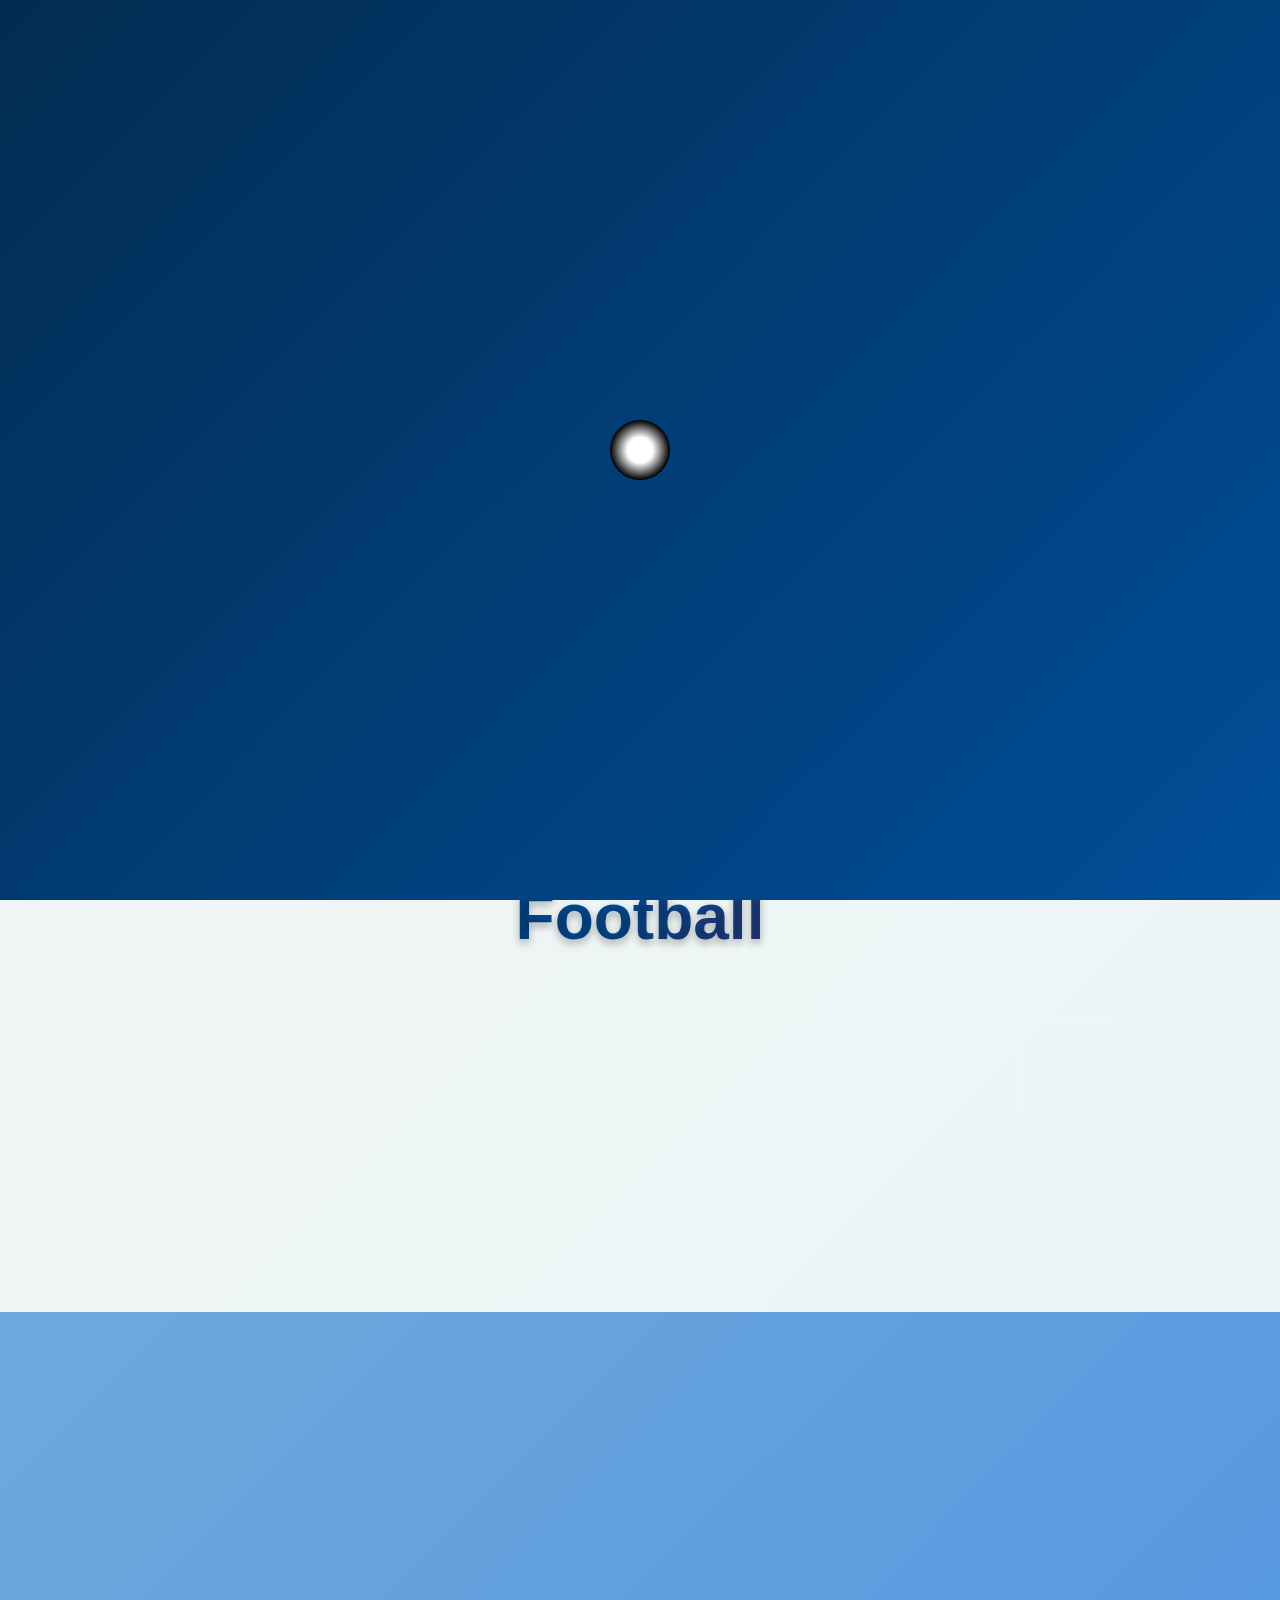
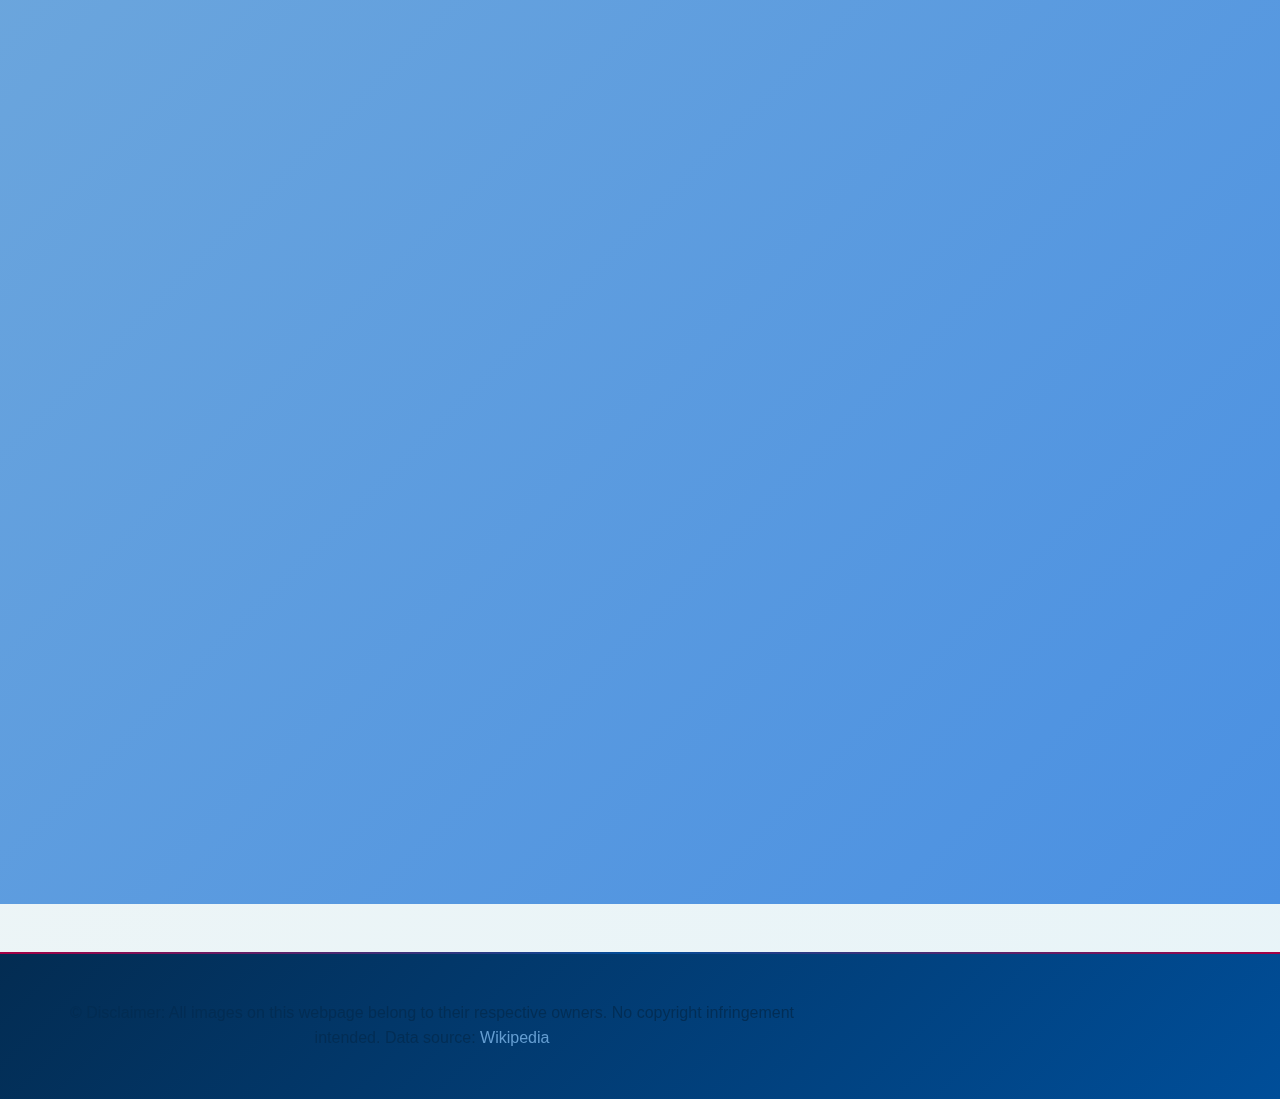
<file: index.html>
<!DOCTYPE html>
<html lang="en">
<head>
  <meta charset="UTF-8" />
  <meta name="viewport" content="width=device-width, initial-scale=1.0"/>
  <title>El Clásico - Home</title>
  <link rel="stylesheet" href="style.css">
</head>
<body>
  <div class="loading">
    <div class="loading-ball"></div>
  </div>

  <div class="scroll-indicator"></div>

  <div class="bg-animation">
    <div class="floating-ball" style="top: 10%; left: 10%; animation-delay: 0s;"></div>
    <div class="floating-ball" style="top: 20%; left: 80%; animation-delay: 2s;"></div>
    <div class="floating-ball" style="top: 70%; left: 20%; animation-delay: 4s;"></div>
    <div class="floating-ball" style="top: 80%; left: 70%; animation-delay: 6s;"></div>
    <div class="floating-ball" style="top: 30%; left: 50%; animation-delay: 8s;"></div>
  </div>

  <div class="page-transition">
    <div class="transition-text">Loading...</div>
  </div>

  <header>
    <div class="skip-to-main-content">
      <a href="#main">skip to main content</a>
    </div>
    <nav>
      <ul>
        <li><a href="index.html">Home</a></li>
        <li><a href="el_clasico_matches.html">Matches/Faceoffs</a></li>
        <li><a href="el_clasico_stats.html">Interesting Stats</a></li>
      </ul>
    </nav>
  </header>

 <div class="clickable_gallery">
    <img src="images_el_classico/image showing logos of both the clubs of the rivalry.jpg" 
         alt="image showing logos of both the clubs of the rivalry" 
         class="responsive-img">
</div>


  <h1 id="main">El Clásico: The Epic Rivalry That Defines Football</h1>

  <div id="home-content">
    <p>El Clásico, the fierce rivalry between Spain's football giants, Real Madrid and FC Barcelona, transcends mere sport. It is a clash of titans, steeped in history, passion, and drama, captivating millions around the globe. This iconic fixture is more than just a match; it is a cultural phenomenon that embodies the essence of football. From legendary players to unforgettable moments, El Clásico continues to write new chapters in the annals of sports history, uniting fans in their love for the beautiful game. Join us as we delve into the magic and mystique of the world's most thrilling football rivalry.</p>

    <div id="gallery">
        <img src="images_el_classico/Players from both teams.jpg" alt="Players from both teams" onclick="openModal(this)">
        <img src="images_el_classico/Ronaldo and Messi rivalry.avif" alt="Ronaldo and Messi rivalry" onclick="openModal(this)">
        <img src="images_el_classico/Messi dribbling.jpg" alt="Messi dribbling" onclick="openModal(this)">
        <img src="images_el_classico/Ronaldo celebration.jpeg" alt="Ronaldo celebration" onclick="openModal(this)">
        <img src="images_el_classico/Cristiano Ronaldo wallpaper.jpg" alt="Cristiano Ronaldo wallpaper" onclick="openModal(this)">
        <img src="images_el_classico/Messi celebrating.jpg" alt="Messi celebrating" onclick="openModal(this)">
        <img src="images_el_classico/Ronaldo celebration 2.jpeg" alt="Ronaldo celebrating again" onclick="openModal(this)">
        <img src="images_el_classico/Iconic celebration.jpeg" alt="Iconic celebration" onclick="openModal(this)">
        <img src="images_el_classico/El Clasico wallpaper.jpg" alt="El Clasico wallpaper" onclick="openModal(this)">
        <img src="images_el_classico/Legends wallpaper.jpg" alt="Legends wallpaper" onclick="openModal(this)">
    </div>

  </div>

  <div id="imageModal" class="modal">
    <span class="close" onclick="closeModal()">&times;</span>
    <img class="modal-content" id="modalImage">
  </div>

  <footer>
    <p>© Disclaimer: All images on this webpage belong to their respective owners. No copyright infringement intended. Data source:
      <a href="https://en.wikipedia.org/wiki/List_of_El_Cl%C3%A1sico_matches">Wikipedia</a>
    </p>
  </footer>

  <script src="script.js"></script>
</body>
</html>
</file>
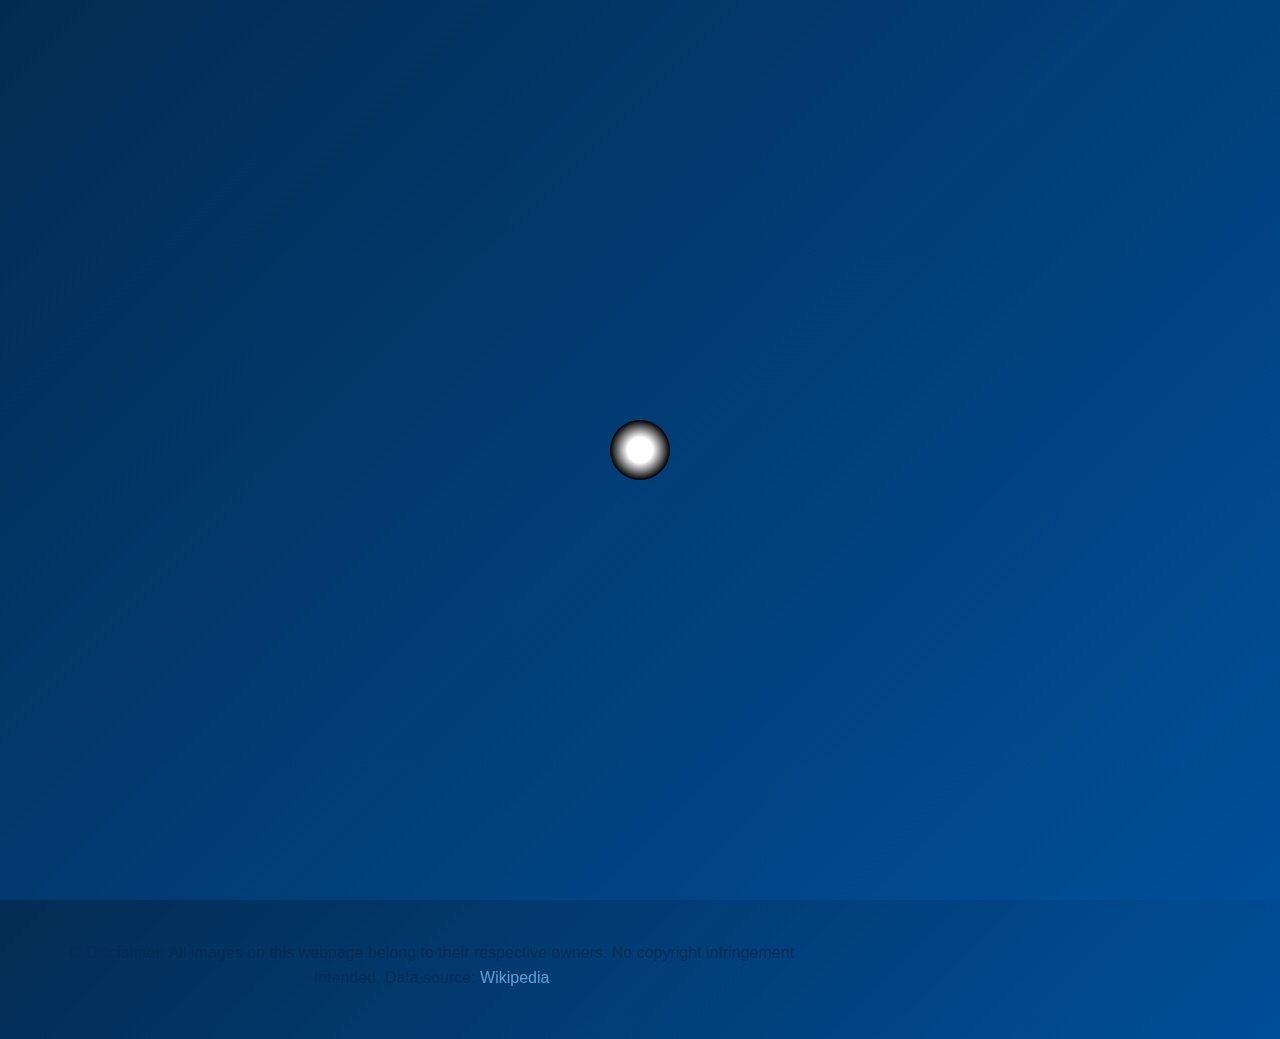
<file: el_clasico_matches.html>
<!DOCTYPE html>
<html lang="en">
<head>
  <meta charset="UTF-8" />
  <meta name="viewport" content="width=device-width, initial-scale=1.0"/>
  <title>El Clásico - Matches</title>
  <link rel="stylesheet" href="style.css">
</head>
<body>
  <div class="loading">
    <div class="loading-ball"></div>
  </div>

  <div class="scroll-indicator"></div>

  <div class="bg-animation">
    <div class="floating-ball" style="top: 10%; left: 10%; animation-delay: 0s;"></div>
    <div class="floating-ball" style="top: 20%; left: 80%; animation-delay: 2s;"></div>
    <div class="floating-ball" style="top: 70%; left: 20%; animation-delay: 4s;"></div>
    <div class="floating-ball" style="top: 80%; left: 70%; animation-delay: 6s;"></div>
    <div class="floating-ball" style="top: 30%; left: 50%; animation-delay: 8s;"></div>
  </div>

  <div class="page-transition">
    <div class="transition-text">Loading...</div>
  </div>

  <header>
    <div class="skip-to-main-content">
      <a href="#main">skip to main content</a>
    </div>
    <nav>
      <ul>
        <li><a href="index.html">Home</a></li>
        <li><a href="el_clasico_matches.html">Matches/Faceoffs</a></li>
        <li><a href="el_clasico_stats.html">Interesting Stats</a></li>
      </ul>
    </nav>
  </header>

  <h1 id="main">El Clásico: Historic Match Results</h1>

  <div id="matches-content">
    <p>A staggering 257 official competitive matches have been contested in the El Clásico rivalry, showcasing the rich history and enduring competition between Barcelona and Real Madrid. The rivalry is incredibly tight, with Real Madrid leading 105 wins to Barcelona's 100 wins, and 60 draws.</p>

    <div style="max-height: 400px; overflow-y: auto; background: rgba(255,255,255,0.1); padding: 2rem; border-radius: 10px; margin: 2rem;">
      <p><strong>Historic Match Results:</strong></p>
      <p>Barcelona 1-3 Real Madrid, 13 May 1902</p>
      <p>Barcelona 3-1 Real Madrid, 26 March 1916</p>
      <p>Barcelona 6-6 Real Madrid, 13 April 1916</p>
      <p>Barcelona 4-1 Real Madrid, 15 April 1916</p>
      <p>And many more historic encounters...</p>
    </div>
  </div>

  <footer>
    <p>© Disclaimer: All images on this webpage belong to their respective owners. No copyright infringement intended. Data source:
      <a href="https://en.wikipedia.org/wiki/List_of_El_Cl%C3%A1sico_matches">Wikipedia</a>
    </p>
  </footer>

  <script src="script.js"></script>
</body>
</html>
</file>
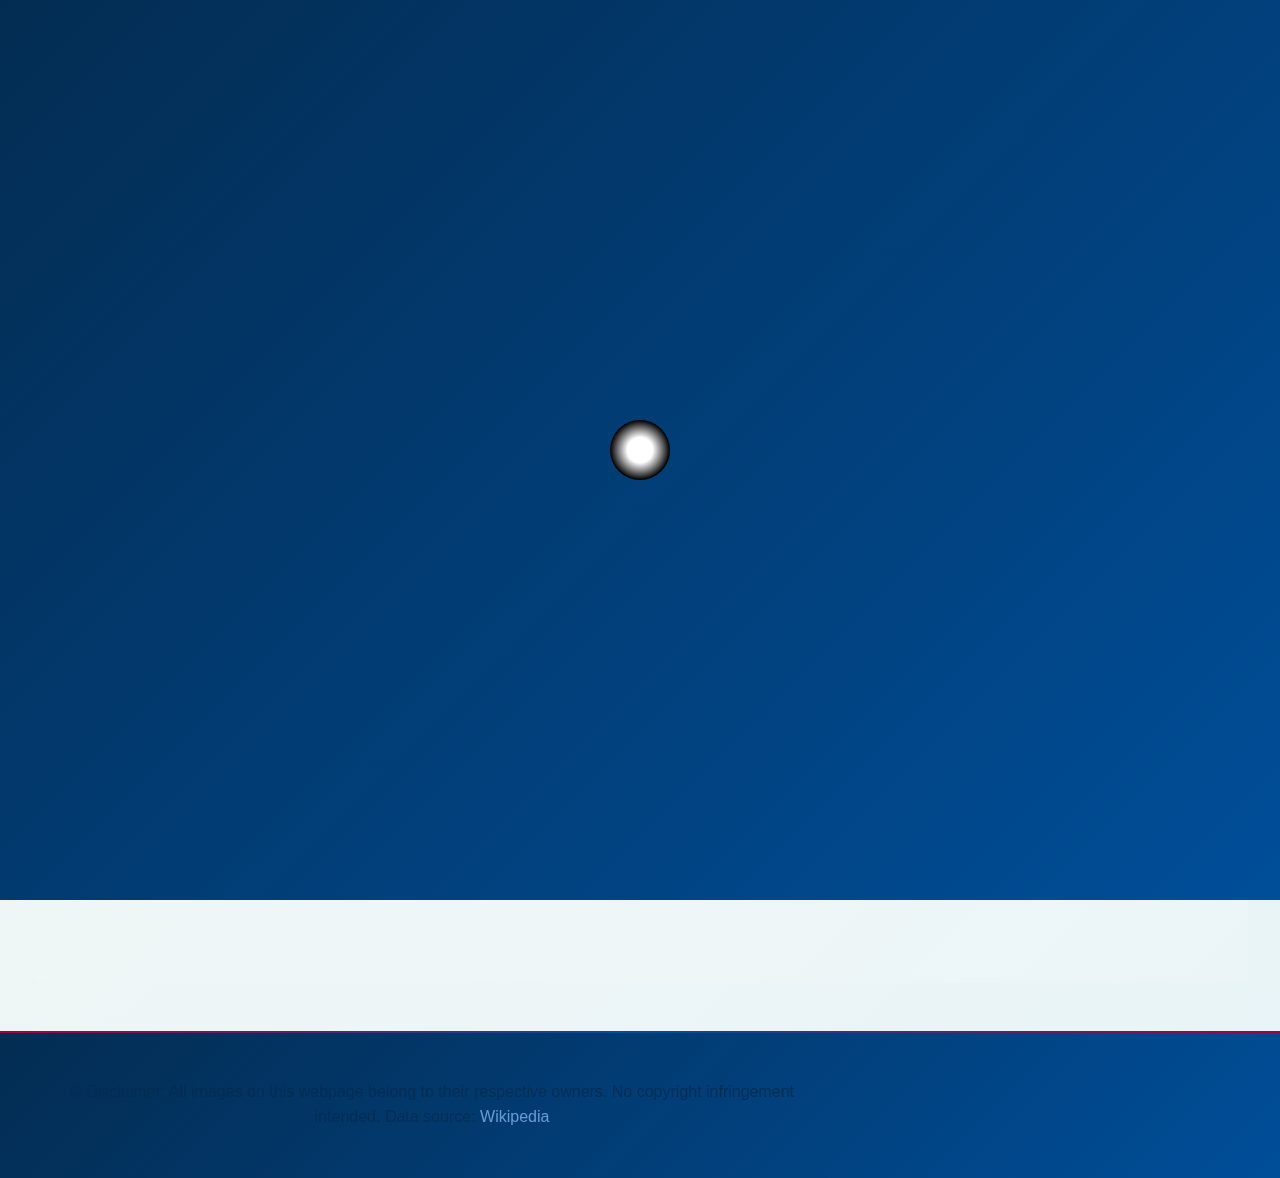
<file: el_clasico_stats.html>
<!DOCTYPE html>
<html lang="en">
<head>
  <meta charset="UTF-8" />
  <meta name="viewport" content="width=device-width, initial-scale=1.0"/>
  <title>El Clásico - Stats</title>
  <link rel="stylesheet" href="style.css">
</head>
<body>
  <div class="loading">
    <div class="loading-ball"></div>
  </div>

  <div class="scroll-indicator"></div>

  <div class="bg-animation">
    <div class="floating-ball" style="top: 10%; left: 10%; animation-delay: 0s;"></div>
    <div class="floating-ball" style="top: 20%; left: 80%; animation-delay: 2s;"></div>
    <div class="floating-ball" style="top: 70%; left: 20%; animation-delay: 4s;"></div>
    <div class="floating-ball" style="top: 80%; left: 70%; animation-delay: 6s;"></div>
    <div class="floating-ball" style="top: 30%; left: 50%; animation-delay: 8s;"></div>
  </div>

  <div class="page-transition">
    <div class="transition-text">Loading...</div>
  </div>

  <header>
    <div class="skip-to-main-content">
      <a href="#main">skip to main content</a>
    </div>
    <nav>
      <ul>
        <li><a href="el_clasico_index.html">Home</a></li>
        <li><a href="el_clasico_matches.html">Matches/Faceoffs</a></li>
        <li><a href="el_clasico_stats.html">Interesting Stats</a></li>
      </ul>
    </nav>
  </header>

  <h1 id="main">El Clásico: Fascinating Stats</h1>

  <div id="stats-content">
    <p>Here are some fascinating statistics about the world's greatest football rivalry:</p>

    <div style="background: rgba(255,255,255,0.1); padding: 2rem; border-radius: 10px; margin: 2rem;">
      <p><strong>Key Statistics:</strong></p>
      <p>🏆 Total Matches: Over 280 encounters</p>
      <p>⚽ Top Scorer: Lionel Messi (26 goals)</p>
      <p>👑 Most Appearances: Sergio Ramos (45 matches)</p>
      <p>🎯 Biggest Victory: Real Madrid 11-1 Barcelona (1943)</p>
      <p>🌍 Global Audience: 650+ million viewers per match</p>
      <p>💫 Different Scorers: Over 150 players have scored</p>
    </div>
  </div>

  <footer>
    <p>© Disclaimer: All images on this webpage belong to their respective owners. No copyright infringement intended. Data source:
      <a href="https://en.wikipedia.org/wiki/List_of_El_Cl%C3%A1sico_matches">Wikipedia</a>
    </p>
  </footer>

  <script src="script.js"></script>
</body>
</html>
</file>
<file: style.css>
/* style.css - extracted from original HTML */

/* CSS Reset and Base Styling */
* {
  margin: 0;
  padding: 0;
  box-sizing: border-box;
}

body {
  background: linear-gradient(135deg, #f3f6f4 0%, #e8f4f8 100%);
  font-family: 'Segoe UI', Tahoma, Geneva, Verdana, sans-serif;
  overflow-x: hidden;
}

/* Animated Background Elements */
.bg-animation {
  position: fixed;
  top: 0;
  left: 0;
  width: 100%;
  height: 100%;
  pointer-events: none;
  z-index: -1;
}

.floating-ball {
  position: absolute;
  width: 30px;
  height: 30px;
  background: radial-gradient(circle, #fff 30%, #000 70%);
  border-radius: 50%;
  animation: float 15s infinite ease-in-out;
  opacity: 0.1;
}

@keyframes float {
  0%, 100% { transform: translateY(0) rotate(0deg); }
  50% { transform: translateY(-100px) rotate(180deg); }
}

/* Skip Link */
.skip-to-main-content > a {
  text-decoration: none;
  font-weight: lighter;
  color: black;
  position: fixed;
  top: -200px;
  transition: all 0.3s ease;
}

.skip-to-main-content > a:focus {
  position: relative;
  top: 0px;
}

/* Navigation Bar */
nav {
  background: linear-gradient(45deg, #004E99, #A50044, #2E3094, #F2F2F2);
  background-size: 300% 300%;
  animation: gradientShift 8s ease infinite;
  padding: 1.5rem 0;
  box-shadow: 0 4px 20px rgba(0,0,0,0.3);
  position: relative;
  z-index: 1000;
}

@keyframes gradientShift {
  0% { background-position: 0% 50%; }
  50% { background-position: 100% 50%; }
  100% { background-position: 0% 50%; }
}

nav > ul {
  list-style-type: none;
  display: flex;
  justify-content: space-evenly;
  width: 100%;
}

nav > ul > li {
  transform: translateY(0);
  transition: all 0.3s ease;
}

nav > ul > li:hover {
  transform: translateY(-5px);
}

nav > ul > li > a {
  text-decoration: none;
  color: #f3f6f4;
  font-weight: bold;
  font-size: 1.1rem;
  padding: 10px 20px;
  border-radius: 25px;
  transition: all 0.3s ease;
  position: relative;
  overflow: hidden;
}

nav > ul > li > a::before {
  content: '';
  position: absolute;
  top: 0;
  left: -100%;
  width: 100%;
  height: 100%;
  background: linear-gradient(90deg, transparent, rgba(255,255,255,0.2), transparent);
  transition: left 0.5s ease;
}

nav > ul > li > a:hover::before {
  left: 100%;
}

nav > ul > li > a:hover {
  background: rgba(255,255,255,0.1);
  transform: scale(1.05);
}

/* Header & Typography */
h1 {
  color: #032c52;
  font-size: clamp(2rem, 5vw, 4rem);
  padding: 2rem 1rem;
  margin: 1rem auto;
  text-align: center;
  background: linear-gradient(135deg, #032c52, #004E99, #A50044);
  background-clip: text;
  -webkit-background-clip: text;
  -webkit-text-fill-color: transparent;
  animation: textShine 3s ease-in-out infinite;
  text-shadow: 0 4px 8px rgba(0,0,0,0.3);
  position: relative;
}

@keyframes textShine {
  0%, 100% { filter: brightness(1); }
  50% { filter: brightness(1.2); }
}

h1::after {
  content: '';
  position: absolute;
  bottom: 0;
  left: 50%;
  transform: translateX(-50%);
  width: 0;
  height: 3px;
  background: linear-gradient(90deg, #004E99, #A50044);
  animation: underlineGrow 2s ease-out 0.5s forwards;
}

@keyframes underlineGrow {
  to { width: 200px; }
}

p {
  color: #032c52;
  font-size: 1.2rem;
  line-height: 1.6;
  padding: 1rem 2rem;
  margin: 1rem auto;
  max-width: 800px;
  opacity: 0;
  animation: fadeInUp 1s ease-out 0.8s forwards;
}

@keyframes fadeInUp {
  0% {
    opacity: 0;
    transform: translateY(30px);
  }
  100% {
    opacity: 1;
    transform: translateY(0);
  }
}

/* Gallery */
#gallery {
  background: linear-gradient(135deg, #6fa8dc, #4a90e2);
  padding: 3rem 2rem;
  margin: 2rem 0;
  display: grid;
  grid-template-columns: repeat(auto-fit, minmax(300px, 1fr));
  gap: 2rem;
  position: relative;
  overflow: hidden;
}

#gallery::before {
  content: '';
  position: absolute;
  top: 0;
  left: -100%;
  width: 100%;
  height: 100%;
  background: linear-gradient(90deg, transparent, rgba(255,255,255,0.1), transparent);
  animation: sweep 4s ease-in-out infinite;
}

@keyframes sweep {
  0% { left: -100%; }
  100% { left: 100%; }
}

#gallery > img {
  width: 100%;
  height: 250px;
  object-fit: cover;
  border-radius: 15px;
  transition: all 0.5s ease;
  cursor: pointer;
  box-shadow: 0 8px 25px rgba(0,0,0,0.3);
  filter: brightness(0.9);
  opacity: 0;
  animation: galleryItemFade 0.8s ease-out forwards;
}

@keyframes galleryItemFade {
  0% {
    opacity: 0;
    transform: translateY(50px) scale(0.8);
  }
  100% {
    opacity: 1;
    transform: translateY(0) scale(1);
  }
}

/* Modal */
.modal {
  display: none;
  position: fixed;
  z-index: 10000;
  left: 0;
  top: 0;
  width: 100%;
  height: 100%;
  background: rgba(0,0,0,0.9);
  animation: modalFadeIn 0.3s ease;
}

.modal.active {
  display: flex;
  align-items: center;
  justify-content: center;
}

@keyframes modalFadeIn {
  from { opacity: 0; }
  to { opacity: 1; }
}

.modal-content {
  max-width: 90%;
  max-height: 90%;
  border-radius: 10px;
  animation: modalZoom 0.3s ease;
}

@keyframes modalZoom {
  from { transform: scale(0.7); }
  to { transform: scale(1); }
}

.close {
  position: absolute;
  top: 20px;
  right: 30px;
  color: white;
  font-size: 40px;
  font-weight: bold;
  cursor: pointer;
  transition: color 0.3s ease;
}

.close:hover {
  color: #A50044;
}

/* Footer */
footer {
  background: linear-gradient(135deg, #032c52, #004E99);
  color: #f3f6f4;
  padding: 2rem;
  text-align: center;
  margin-top: 3rem;
  position: relative;
  overflow: hidden;
}

footer::before {
  content: '';
  position: absolute;
  top: 0;
  left: 0;
  width: 100%;
  height: 2px;
  background: linear-gradient(90deg, #A50044, #004E99, #A50044);
}

footer p {
  font-size: 1rem;
  line-height: 1.6;
  opacity: 0.9;
  margin: 0;
}

footer a {
  color: #6fa8dc;
  text-decoration: none;
  transition: color 0.3s ease;
}

footer a:hover {
  color: #A50044;
}

/* Responsive */
@media (max-width: 768px) {
  nav > ul {
    flex-direction: column;
    gap: 1rem;
  }
  h1 {
    font-size: 2rem;
  }
  p {
    font-size: 1rem;
    padding: 1rem;
  }
  #gallery {
    grid-template-columns: 1fr;
    padding: 2rem 1rem;
  }
}

/* Scroll Indicator */
.scroll-indicator {
  position: fixed;
  top: 0;
  left: 0;
  width: 0%;
  height: 4px;
  background: linear-gradient(90deg, #004E99, #A50044);
  z-index: 1001;
  transition: width 0.1s ease;
}

/* Loading */
.loading {
  position: fixed;
  top: 0;
  left: 0;
  width: 100%;
  height: 100%;
  background: linear-gradient(135deg, #032c52, #004E99);
  display: flex;
  align-items: center;
  justify-content: center;
  z-index: 10001;
  animation: loadingFade 1s ease-out 2s forwards;
}

@keyframes loadingFade {
  to {
    opacity: 0;
    pointer-events: none;
  }
}

.loading-ball {
  width: 60px;
  height: 60px;
  background: radial-gradient(circle, #fff 30%, #000 70%);
  border-radius: 50%;
  animation: bounce 1s ease-in-out infinite;
}

@keyframes bounce {
  0%, 100% { transform: translateY(0); }
  50% { transform: translateY(-30px); }
}
</file>
